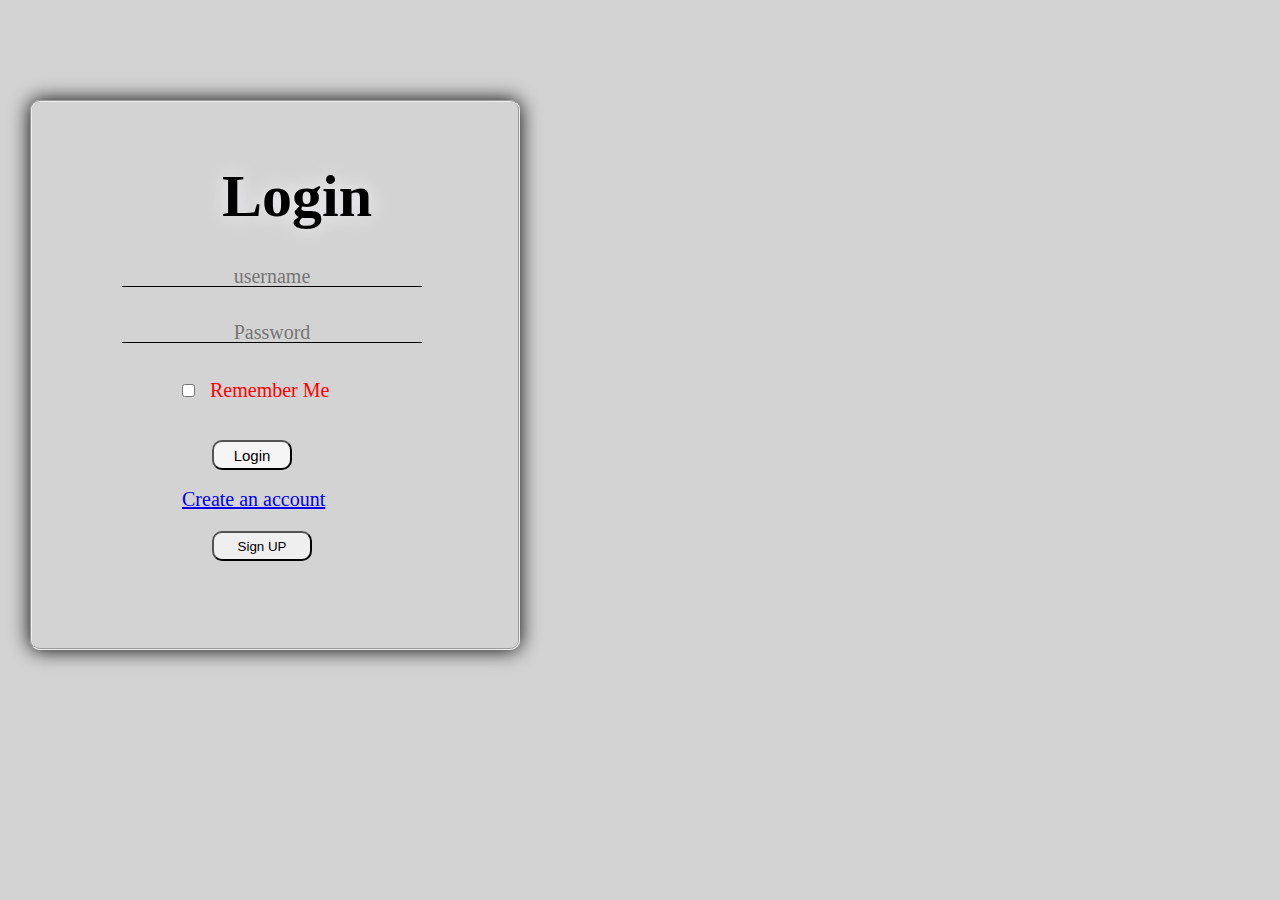
<file: Login.html>
<!DOCTYPE html>
<html>
<head>
	<meta charset="utf-8">
	<meta name="viewport" content="width=device-width, initial-scale=1">
	<title>Login</title>
	<link rel="stylesheet" type="text/css" href="Login.css">
</head>
<body bgcolor="lightgrey">
<div class="mdiv" >
	<div class="login">
		
			<form autocomplete="off">
				
					
					<fieldset>
						<h1 class="lg">Login</h1>
					<br><br>
					<input type="text" name="username" class="box" placeholder="username" id="un">
					<br><br>
					  
					<br>
					<input type="Password" name="Password" class="box" placeholder="Password" id="pwd">
					<br><br><br>
					<p>
					<input type="checkbox" name="chb" value="Remember Me"><label class="lable">  Remember Me</label></p>
					<br>
					<input type="submit" name="login" value="Login" class="loginb" onclick="submitForm()">
					<br>
					<br>
					<p><a href="#">Create an account</a></p>
					<input type="button" name="create" value="Sign UP" class="signup">
					<br>
					<br>
					</fieldset>
				
			</form>
		</div>
	</div>
	<script>
		 let un1="SAAP1234";
    let pwd1="SAAP@1234";
    function submitForm(){
        let un2 = document.getElementById("un").value;
        let pwd2 = document.getElementById("pwd").value;

        if(un1==un2 && pwd1==pwd2){
           open("gallery.html");
        }
        else{
            alert("Incorrect Credentials!!");
        }
    }
	</script>

</body>
</html>
</file>
<file: Login.css>
*{
	margin: 0px;
	padding: 0px;
	box-sizing: border-box;
}
.mdiv{
	width: 500px;
	height: 550px;
	
	margin-top: 100px;
	padding-left: 10px;
	background-color: lightgrey;
	border-radius: 10px;
	position: fixed;
	left: 20px;
	
}
.box{
	border: none;
	border-bottom: 1px solid black;
	width: 300px;
	text-align: center;
	height: 20px;
	background-color: lightgrey;
	font-size: 20px;
	font-family: Book Antiqua;


}
.loginb{
	
	transition-delay: 1sec;
	height: 30px;
	width: 80px;
	border-radius: 10px;	
	color: black;
	background-color:whitesmoke;
	font-size: 15px;
	margin-left: 90px;
	margin-top: 20px;


}
.loginb:hover{
	height: 40px;
	width: 100px;
	background: repeating-linear-gradient(#aaafb3,#c0c3c4,#c5ced4);
}

.lable
{
	margin-left: 10px;

}
fieldset{
	height: 550px;
	box-shadow:0px 0px 20px black;
	border-radius: 10px;
	padding-left: 90px;
	padding-top: 40px;
}
.lg 
{
	color: black;
	padding-left: 100px;
	padding-top: 20px;
	font-size: 60px;
	
	font-family: Cooper Black;
	text-shadow: 0px 0px 20px ghostwhite;

}
.signup{
	border-radius: 10px;
	height: 30px;
	width: 100px;
	margin-left: 90px;
	margin-top: 20px;

}
.signup:hover{
	background: repeating-linear-gradient(#aaafb3,#c0c3c4,#c5ced4);
	height: 40px;
	width: 120px;

}
p{
	margin-left: 60px;
	color: red;
	font-size: 20px;
}
body{
	background-image: url('https://images.unsplash.com/photo-1539376248633-cf94fa8b7bd8?q=80&w=1470&auto=format&fit=crop&ixlib=rb-4.0.3&ixid=M3wxMjA3fDB8MHxwaG90by1wYWdlfHx8fGVufDB8fHx8fA%3D%3D');
	background-repeat: no-repeat;
	background-size: cover;
}
</file>
